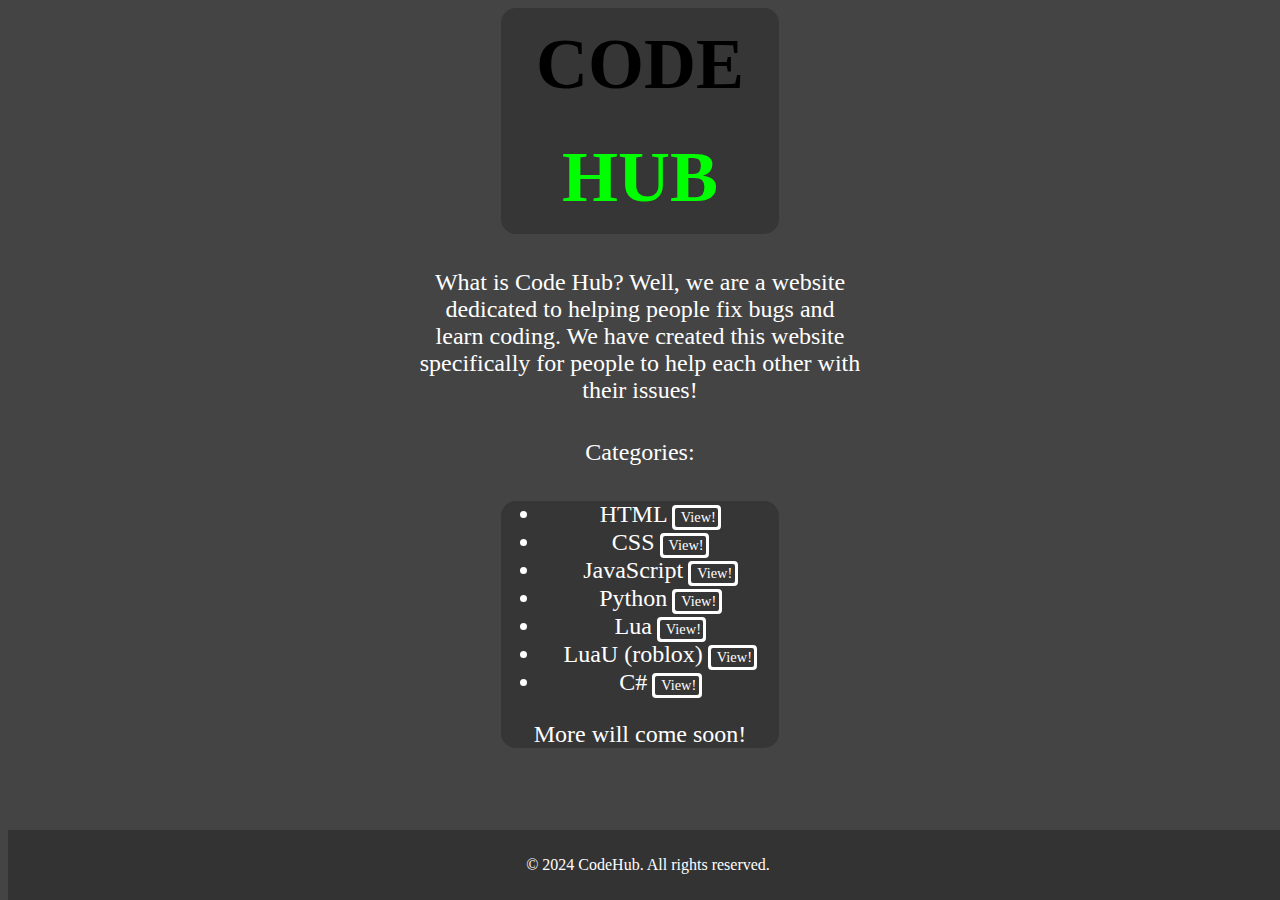
<file: MainFolder/index.html>
<!DOCTYPE html>
<html>
<head>
    <meta name="viewport" content="width=device-width, initial-scale=1.0">
    <link rel="stylesheet" href="Styles.css">
    <title>CodeHub!</title>
</head>
<body>
    <header>
        <div class="Container">
            <h1 class="TitleText">CODE</h1>
            <h1 class="TitleText2">HUB</h1>
        </div>
    </header>
    <p class="AboutCodeHub">What is Code Hub? Well, we are a website dedicated to helping people fix bugs and learn coding. We have created this website specifically for people to help each other with their issues!</p>
    <p class="Catagories">Categories:</p>

    <script>
        function ShowAlert(){
            window.alert("This is currently under development! Sorry for the inconvenience.");
        }
    </script>
    <div class="CatagoriesDiv">
        <ul>
            <li>HTML <a href="../LanguageCata/html.html"><button>View!</button></a></li>
            <li>CSS <a href="../LanguageCata/css.html"><button>View!</button></a></li> 
            <li>JavaScript <a onclick="ShowAlert()"><button>View!</button></a></li> 
            <li>Python <a onclick="ShowAlert()"><button>View!</button></a></li> 
            <li>Lua <a onclick="ShowAlert()"><button>View!</button></a></li> 
            <li>LuaU (roblox) <a onclick="ShowAlert()"><button>View!</button></a></li>
            <li>C# <a onclick="ShowAlert()"><button>View!</button></a></li> 
        </ul>
        <p>More will come soon!</p>
    </div>

    <footer>
        <p class="FooterText">&copy; 2024 CodeHub. All rights reserved.</p>
    </footer>
</body>
</html>
</file>
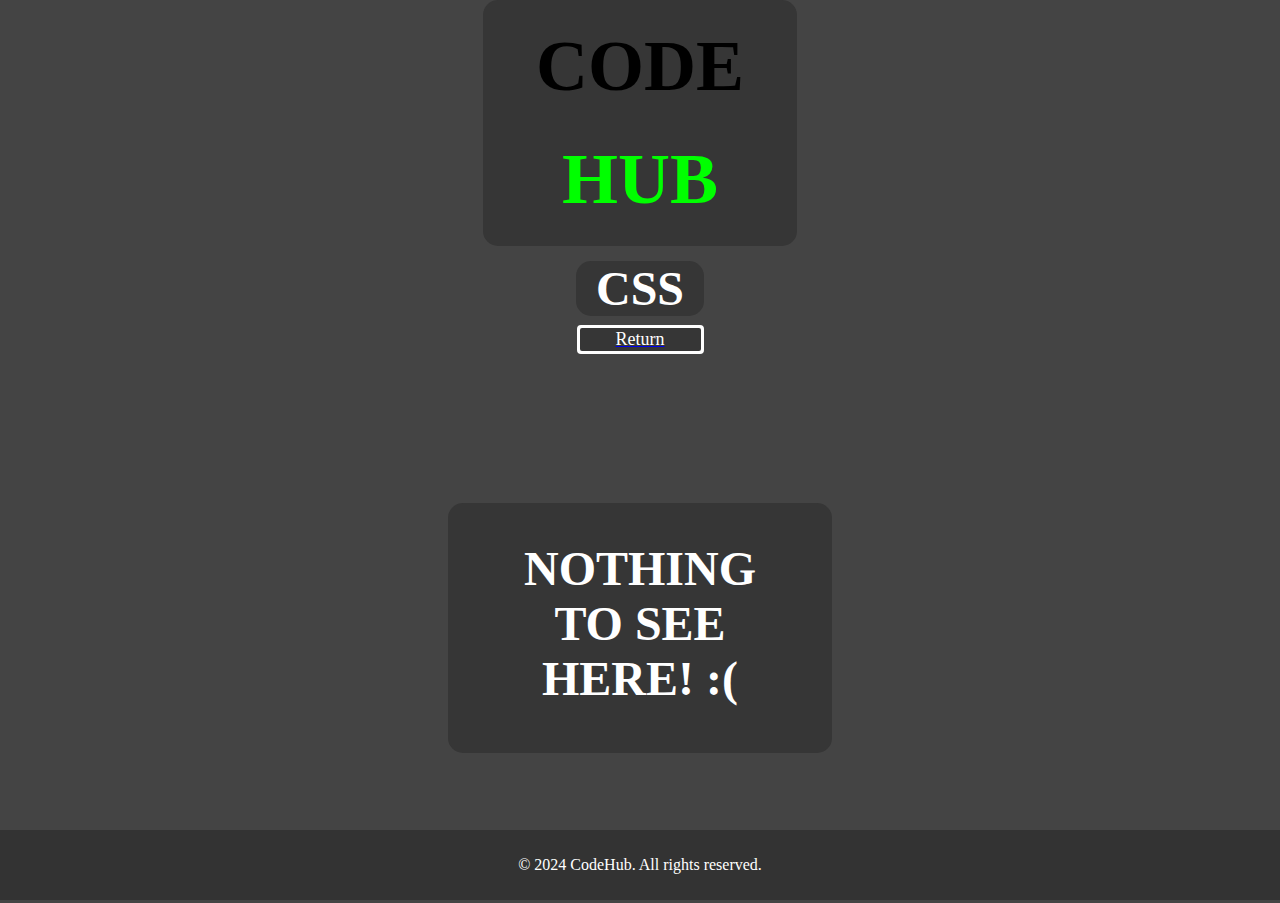
<file: LanguageCata/css.html>
<!DOCTYPE html>
<html lang="en">
<head>
    <meta name="viewport" content="width=device-width, initial-scale=1.0">
    <link rel="stylesheet" href="../MainFolder/StylesCata.css">
    <title>HTML Page</title>
</head>
<body>  
    <header>
        <div class="Container">
            <h1 class="TitleText">CODE</h1>
            <h1 class="TitleText2">HUB</h1>
        </div>
        <div class="HtmlTextContainer">
            <h1 class="TitleText3">CSS</h1>
        </div>

        <a href="../MainFolder/index.html" class="BackButton"><button>Return</button></a>

        <div class="NothingToSee"> 
            <h1 class="NilText">Nothing to see here! :(</h1>
        </div>
        <footer>
            <p class="FooterText">&copy; 2024 CodeHub. All rights reserved.</p>
        </footer>
    </header>
</body>
</html>
</file>
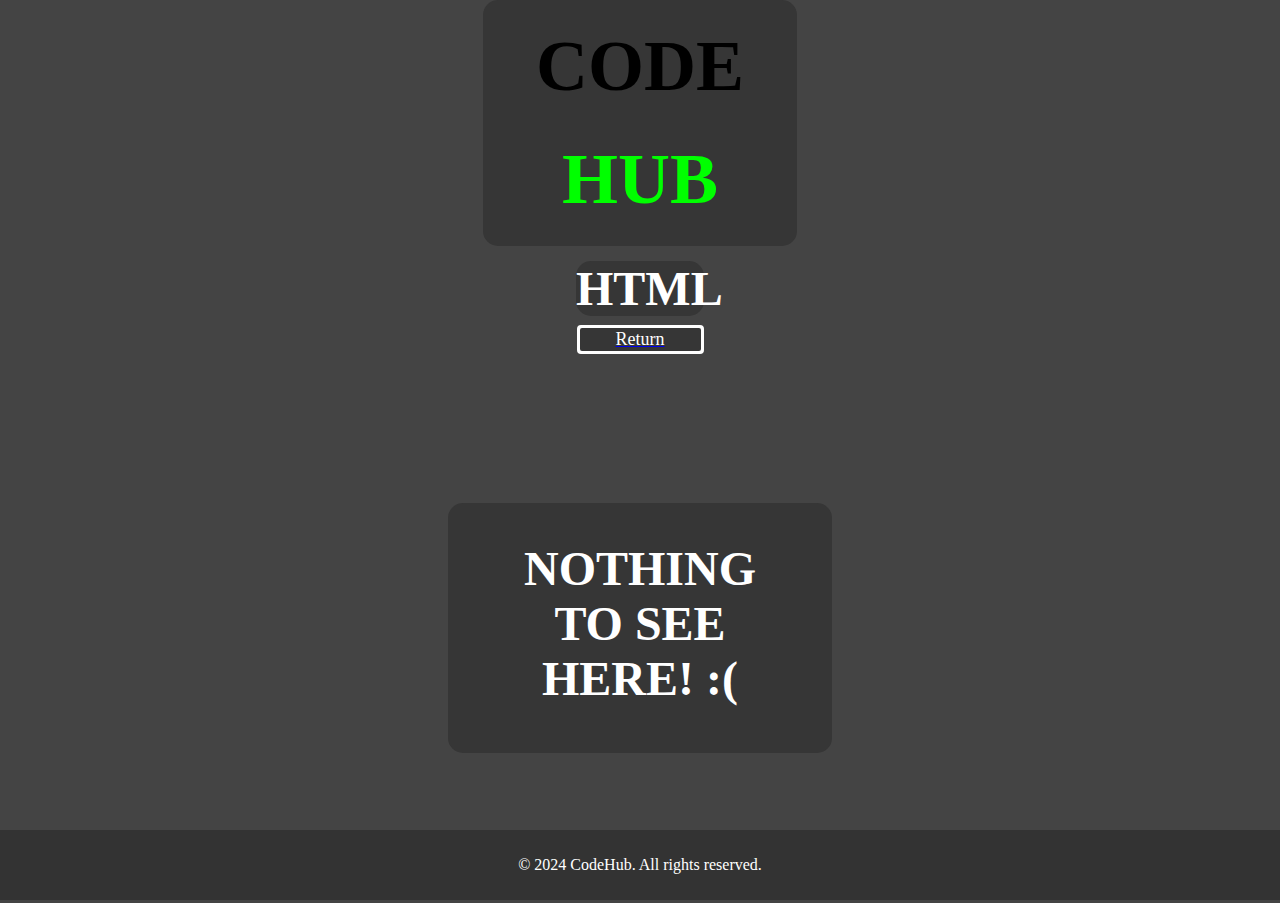
<file: LanguageCata/html.html>
<!DOCTYPE html>
<html lang="en">
<head>
    <meta name="viewport" content="width=device-width, initial-scale=1.0">
    <link rel="stylesheet" href="../MainFolder/StylesCata.css">
    <title>HTML Page</title>
</head>
<body>  
    <header>
        <div class="Container">
            <h1 class="TitleText">CODE</h1>
            <h1 class="TitleText2">HUB</h1>
        </div>
        <div class="HtmlTextContainer">
            <h1 class="TitleText3">HTML</h1>
        </div>

        <a href="../MainFolder/index.html" class="BackButton"><button>Return</button></a>

        <div class="NothingToSee"> 
            <h1 class="NilText">Nothing to see here! :(</h1>
        </div>
        <footer>
            <p class="FooterText">&copy; 2024 CodeHub. All rights reserved.</p>
        </footer>
    </header>
</body>
</html>
</file>
<file: MainFolder/Styles.css>
/* animations */
@keyframes RotateTitleText {
    0% {
        transform: rotate(-5deg);
    }
    100% {
        transform: rotate(5deg); /* Rotate right */
    }
}

/* Title Heading's */
.TitleText, .TitleText2 {
    display: inline-block;
    font-family: 'code', cursive;
    margin: 10px;
    padding: 5px;
    font-size: .75in;
    color: black;
}


.TitleText2 {
    font-size: .75in;
    color: lime;
}

.Catagories {
    font-family: 'code', cursive; 
    font-size: .25in;
    color: white;
    text-align: center;
    margin: 35px auto;
    width: 35%;
}

/* Divs */
.Container {
    background-color: rgb(54, 54, 54);
    width: 22%;
    margin: 0% auto;
    border-radius: 15px;
    text-align: center;
    animation: RotateTitleText 2s linear infinite alternate;
    
}

.CatagoriesDiv {
    font-family: 'code', cursive; 
    background-color: rgb(54, 54, 54);
    width: 22%;
    margin: 0% auto;
    border-radius: 15px;
    text-align: center;
    color: white;
    font-size: .25in;
}

.CatagoriesDiv button {
    font-family: 'code', cursive;
    background-color: rgb(54, 54, 54);
    width: 20%;
    margin: 0% auto;
    text-align: center;
    color: white;
    font-size: .15in;
    outline: auto;
    transition: transform 0.3s ease; 
}

.CatagoriesDiv button:hover {
    transform: scale(1.1);
}

footer {
    position: fixed;
    bottom: 0;
    width: 100%;
    background-color: #333;
    color: white;
    text-align: center;
    padding: 10px 0;
}


/*description*/
.AboutCodeHub {
    font-family: 'code', cursive; 
    font-size: .25in;
    color: white;
    text-align: center;
    margin: 35px auto;
    width: 35%;
}

body {  
    background-color: rgb(68, 68, 68);
}
</file>
<file: MainFolder/StylesCata.css>
@keyframes RotateTitleText {
    0% {
        transform: rotate(-5deg);
    }
    100% {
        transform: rotate(5deg); /* Rotate right */
    }
}

.NothingToSee {
    font-family: 'code', cursive;
    font-size: .25in;
    color: white;
    text-align: center;
    margin: 150px auto;
    width: 30%;
    background-color: rgb(54, 54, 54);
    border-radius: 15px;
    height: 250px;
    text-transform: uppercase;
}

.NothingToSee h1 {
    padding: 10%;
}

.TitleText, .TitleText2 {
    display: inline-block;
    font-family: 'code', cursive;
    margin: 10px;
    padding: 5px;
    font-size: .75in;
    color: black;
    
}

.TitleText2 {
    font-size: .75in;
    color: lime;
}

.TitleText3 {
    font-family: 'code', cursive;
    font-size: .50in;
    color: white;
    text-align: center;
    margin: auto;
}



.HtmlTextContainer {
    background-color: rgb(54, 54, 54);
    width: 10%;
    margin: 0% auto;
    border-radius: 15px;
    text-align: center;
    position: relative;
    top: 15px;
}

.Container {
    background-color: rgb(54, 54, 54);
    width: 23%;
    margin: 0 auto;
    border-radius: 15px;
    text-align: center;
    animation: RotateTitleText 2s linear infinite alternate;
    padding: 10px;
}

header button {
    font-family: 'code', cursive;
    background-color: rgb(54, 54, 54);
    width: 125px;
    color: white;
    font-size: .15in;
    outline: auto;
    margin: 25px auto;
    display: block;
    text-align: center;
    font-size: large;
    transition: transform 0.3s ease;
}

header button:hover {
    transform: scale(1.1);
}

footer {
    position: fixed;
    bottom: 0;
    width: 100%;
    background-color: #333;
    color: white;
    text-align: center;
    padding: 10px 0;
}

body {      
    background-color: rgb(68, 68, 68);
    margin: 0;
    padding: 0;
    height: 100vh;
    display: flex;
    flex-direction: column;
}

header{
    flex: 1;
}

body::-webkit-scrollbar {
    width: 12px;
}

body::-webkit-scrollbar-thumb {
    background-color: #ffffff;
    border-radius: 6px;
}

body::-webkit-scrollbar-track {
    background-color: #000000;
    border-radius: 6px;
}
</file>
